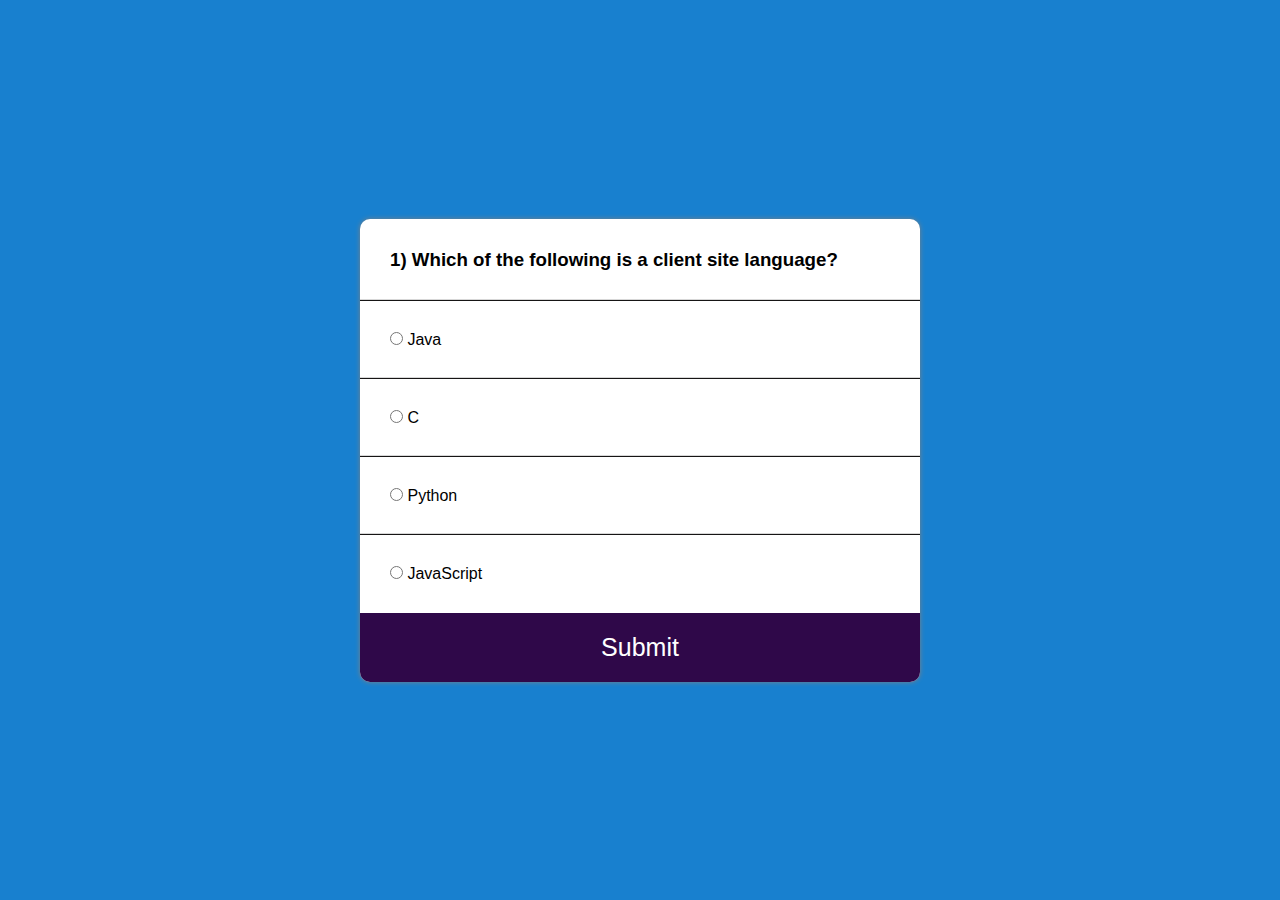
<file: quiz_website/index.html>
<!DOCTYPE html>
<html lang="en">

<head>
    <meta charset="UTF-8">
    <meta http-equiv="X-UA-Compatible" content="IE=edge">
    <meta name="viewport" content="width=device-width, initial-scale=1.0">
    <title>Document</title>
    <link rel="stylesheet" href="custom.css" />
</head>

<body>
    <section class="main">

        <div class="container">
            <div class="col">
                <h3 id="questionBox">
                    1) Quiz Website
                </h3>
            </div>
            <div class="col box">
                <input name="option" type="radio" id="first" value="a" required>
                <label for="first">Testing 1</label>
            </div>
            <div class="col box">
                <input name="option" type="radio" id="second" value="b" required>
                <label for="second">Testing 2</label>
            </div>
            <div class="col box">
                <input name="option" type="radio" id="third" value="c" required>
                <label for="third">Testing 3</label>
            </div>
            <div class="col box">
                <input name="option" type="radio" id="fourth" value="d" required>
                <label for="fourth">Testing 4</label>
            </div>
            <button id="submit">Submit</button>
        </div>

    </section>
    <script src="app.js"></script>
</body>

</html>
</file>
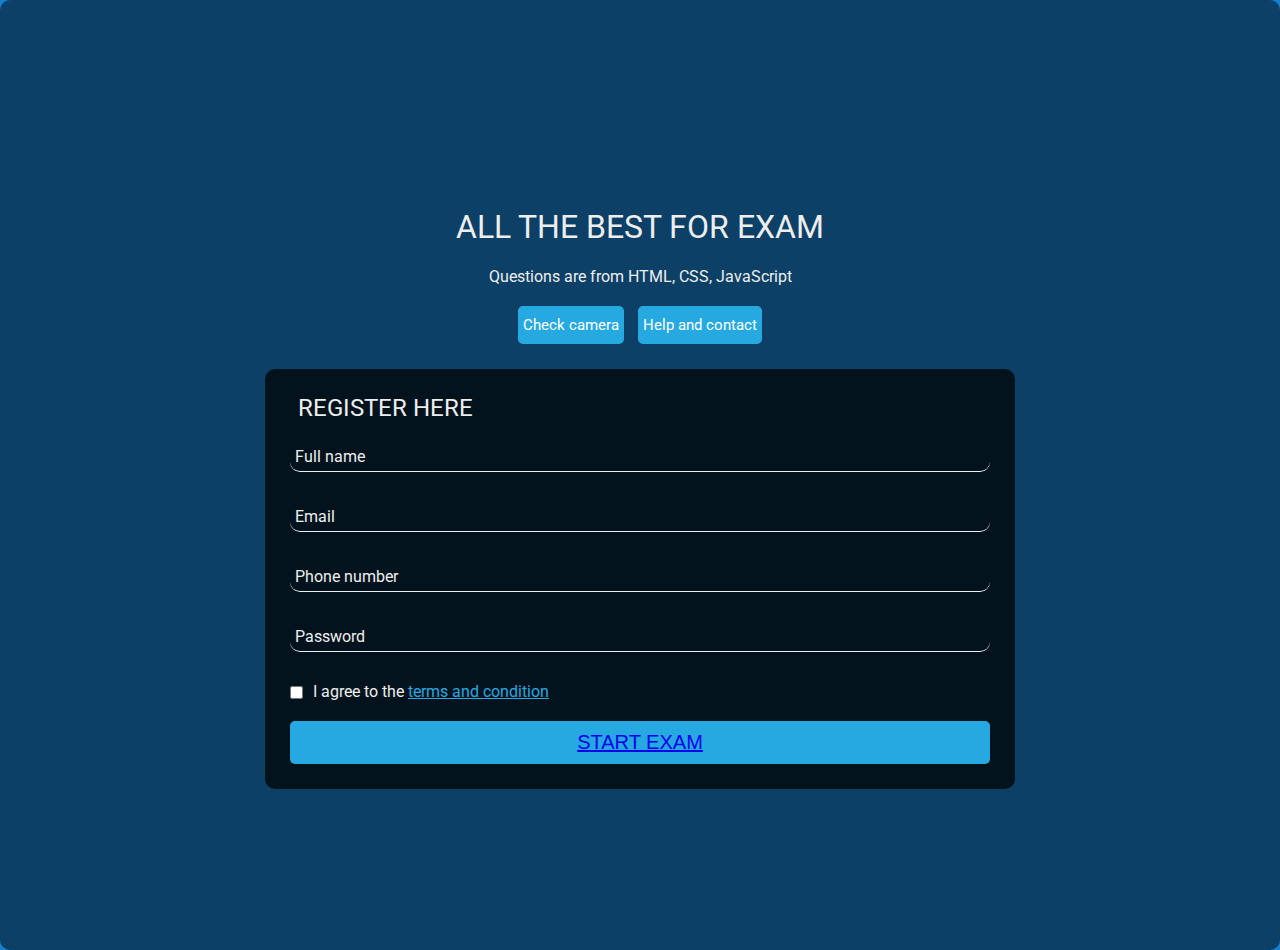
<file: quiz_website/main.html>
<!DOCTYPE html>
<html>
  <head>
    <title>Educational registration form</title>
    <link rel="stylesheet" href="https://use.fontawesome.com/releases/v5.4.1/css/all.css" integrity="sha384-5sAR7xN1Nv6T6+dT2mhtzEpVJvfS3NScPQTrOxhwjIuvcA67KV2R5Jz6kr4abQsz" crossorigin="anonymous">
    <link href="https://fonts.googleapis.com/css?family=Roboto:300,400,500,700" rel="stylesheet">
    <style>
      html, body {
      min-height: 100%;
      }
      body, div, form, input, select, p { 
      padding: 0;
      margin: 0;
      outline: none;
      font-family: Roboto, Arial, sans-serif;
      font-size: 16px;
      color: #eee;
      border-radius: 10px;
      }
      body {
      /* background: url("/uploads/media/default/0001/01/b5edc1bad4dc8c20291c8394527cb2c5b43ee13c.jpeg") no-repeat center;
      background-size: cover; */
      background-color: rgb(24, 128, 207);
      }
      h1, h2 {
      text-transform: uppercase;
      font-weight: 400;
      }
      h2 {
      margin: 0 0 0 8px;
      }
      .main-block {
      display: flex;
      flex-direction: column;
      justify-content: center;
      align-items: center;
      height: 100%;
      padding: 25px;
      background: rgba(0, 0, 0, 0.5); 
      
      }
      .left-part, form {
      padding: 25px;
      }
      .left-part {
      text-align: center;
      }
      .fa-graduation-cap {
      font-size: 72px;
      }
      form {
      background: rgba(0, 0, 0, 0.7); 
      width: 700px;
      }
      .title {
      display: flex;
      align-items: center;
      margin-bottom: 20px;
      }
      .info {
      display: flex;
      flex-direction: column;
      }
      input, select {
      padding: 5px;
      margin-bottom: 30px;
      background: transparent;
      border: none;
      border-bottom: 1px solid #eee;
      }
      input::placeholder {
      color: #eee;
      }
      option:focus {
      border: none;
      }
      option {
      background: black; 
      border: none;
      }
      .checkbox input {
      margin: 0 10px 0 0;
      vertical-align: middle;
      }
      .checkbox a {
      color: #26a9e0;
      }
      .checkbox a:hover {
      color: #85d6de;
      }
      .btn-item, button {
      padding: 10px 5px;
      margin-top: 20px;
      border-radius: 5px; 
      border: none;
      background: #26a9e0; 
      text-decoration: none;
      font-size: 15px;
      font-weight: 400;
      color: #fff;
      }
      .btn-item {
      display: inline-block;
      margin: 20px 5px 0;
      }
      button {
      width: 100%;
      font-size: 20px;
      }
      button:hover, .btn-item:hover {
      background: #85d6de;
      }
      @media (min-width: 568px) {
      html, body {
      height: 100%;
      }
      /* .main-block {
      flex-direction: row;
      height: calc(100% - 50px);
      } */
      /* .left-part, form {
      flex: 1;
      height: auto;
      } */
      }
    </style>
  </head>
  <body>
    <div class="main-block">
      <div class="left-part">
        <i class="fas fa-graduation-cap"></i>
        <h1>All the best for exam</h1>
        <p>Questions are from HTML, CSS, JavaScript</p>
        <div class="btn-group">
          <a class="btn-item" href="#">Check camera</a>
          <a class="btn-item" href="#">Help and contact</a>
        </div>
      </div>
      <form action="/">
        <div class="title">
          <i class="fas fa-pencil-alt"></i> 
          <h2>Register here</h2>
        </div>
        <div class="info">
          <input class="fname" type="text" name="name" placeholder="Full name" required>
          <input type="text" name="name" placeholder="Email" required>
          <input type="text" name="name" placeholder="Phone number" required maxlength="10">
          <input type="password" name="name" placeholder="Password" required>
        </div>
        <div class="checkbox">
          <input type="checkbox" name="checkbox" required><span>I agree to the <a href="#">terms and condition</a></span>
        </div>
        <button type="submit" id="btnl"><a href="index.html">START EXAM</a></button>
      </form>
    </div>
  </body>
</html>
</file>
<file: quiz_website/custom.css>
* {
    padding: 0;
    margin: 0;
    box-sizing: border-box;
    font-family: 'Poppins', sans-serif;
}

@import url('https://fonts.googleapis.com/css2?family=Poppins:wght@100&display=swap');
.main {
    width: 100%;
    height: 100vh;
    display: flex;
    justify-content: center;
    align-items: center;
    background-color: rgb(24, 128, 207);
    
}

.container {
    width: 35rem;
    box-shadow: 0px 0px 5px grey;
    display: flex;
    background-color: white;
    border-radius: 10px;
    overflow: hidden;
    flex-direction: column;
   
}

.col {
    text-align: justify;
    padding: 30px;
    width: 95%;
 
}

#submit {
    width: 100%;
    background-color: rgb(47, 8, 73);
    transition: 0.5s;
    color: white;
    outline: none;
    border: none;
    font-size: 25px;
    display: block;
    padding: 20px;
    cursor: pointer;
}

#submit:hover {
    background-color: rgb(69, 71, 189);
}

.box {
    box-shadow: 0px -1px 1px rgb(22, 21, 21);
    width: 100%;
}
</file>
